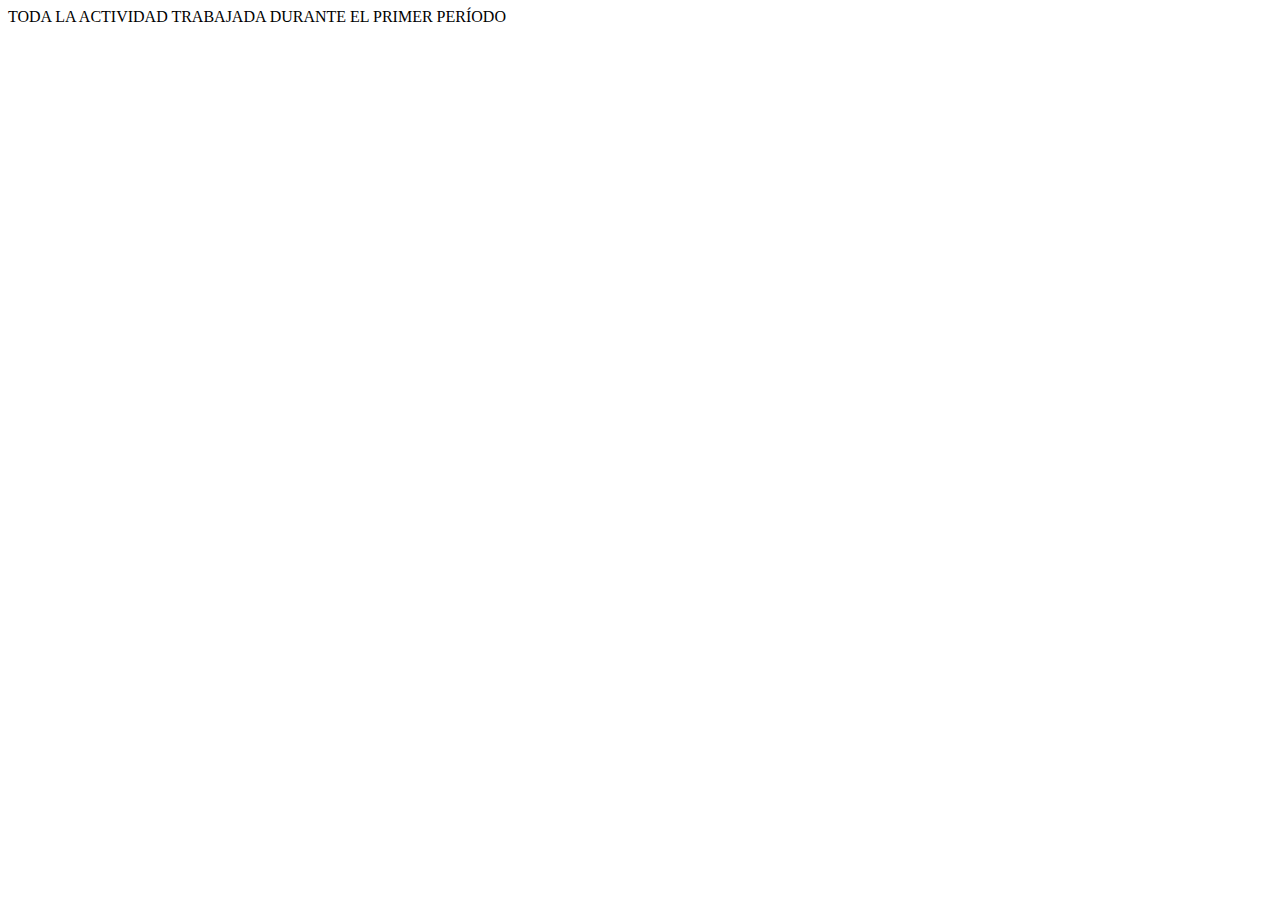
<file: periodouno.html>
<!DOCTYPE html>
<html lang="en">
<head>
    <meta charset="UTF-8">
    <meta name="viewport" content="width=device-width, initial-scale=1.0">
    <title>Document</title>
</head>
<body>
    TODA LA ACTIVIDAD TRABAJADA DURANTE EL PRIMER PERÍODO
</body>
</html>
</file>
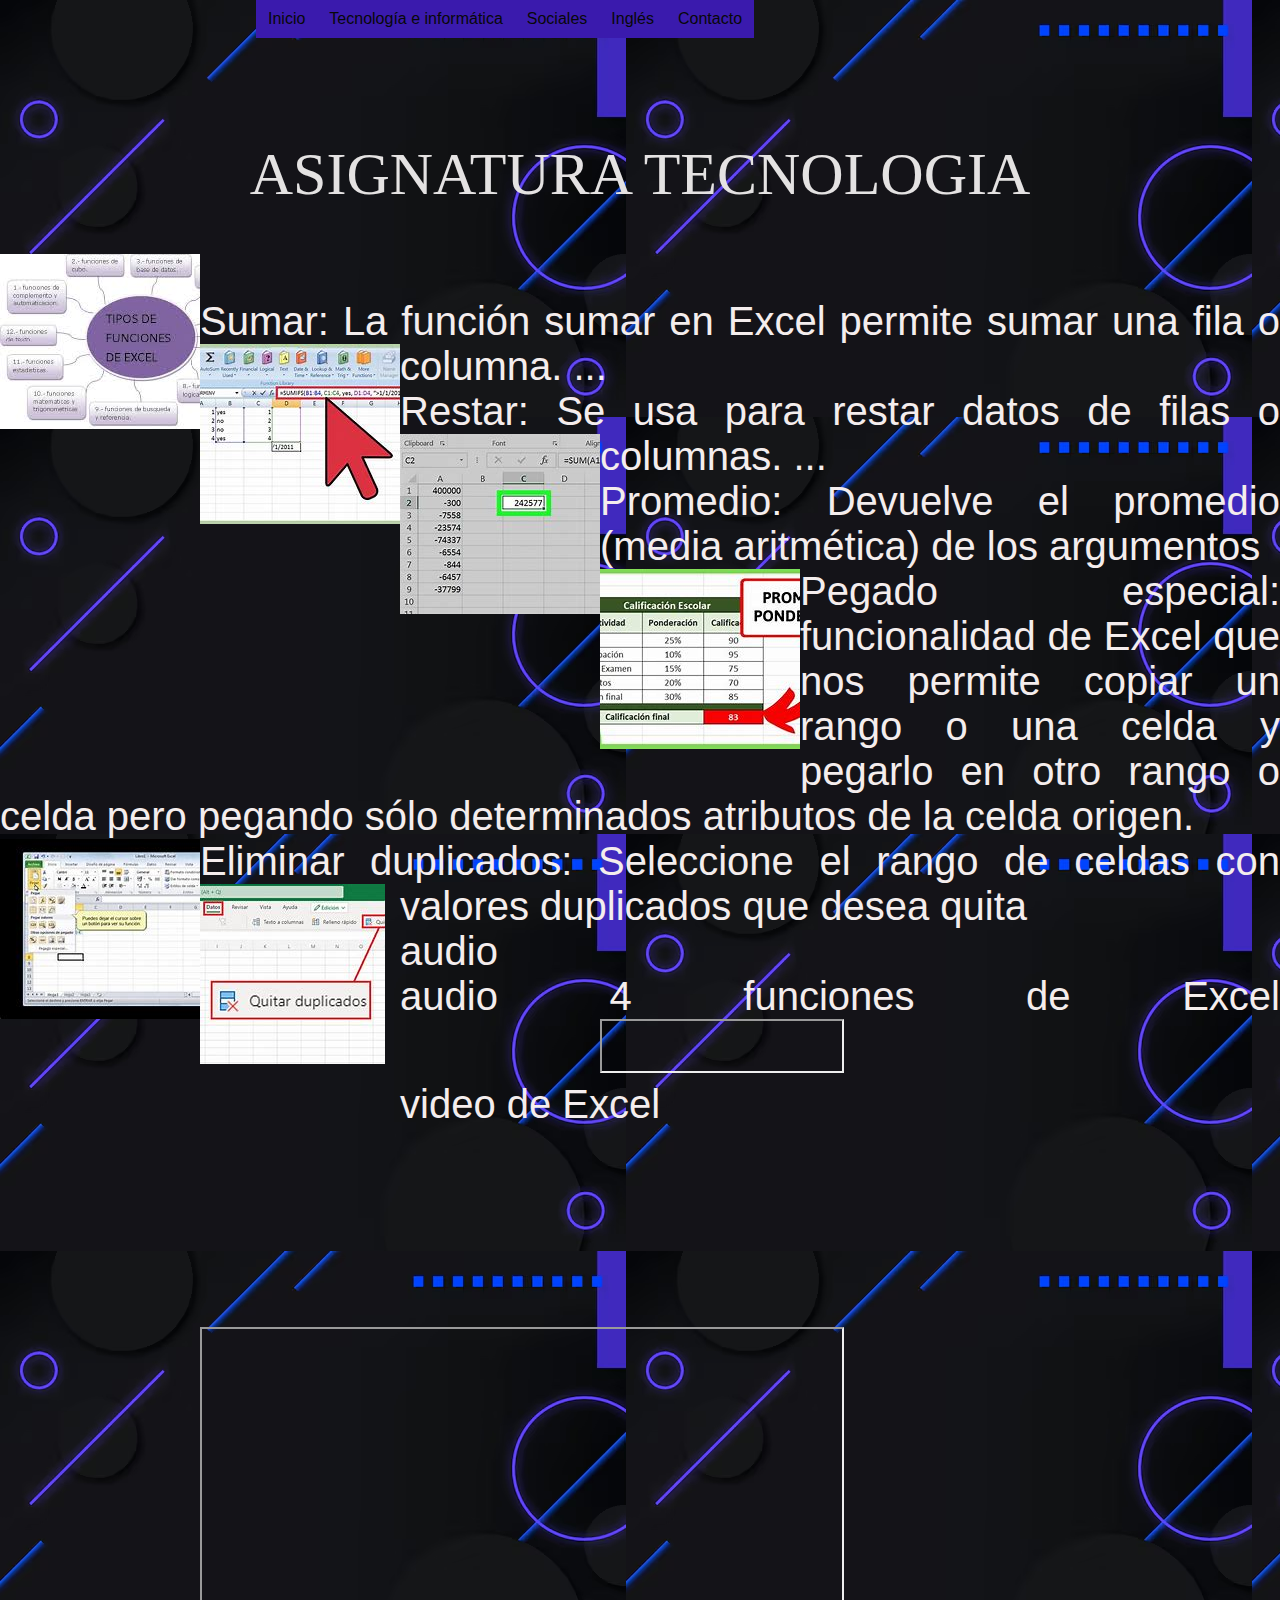
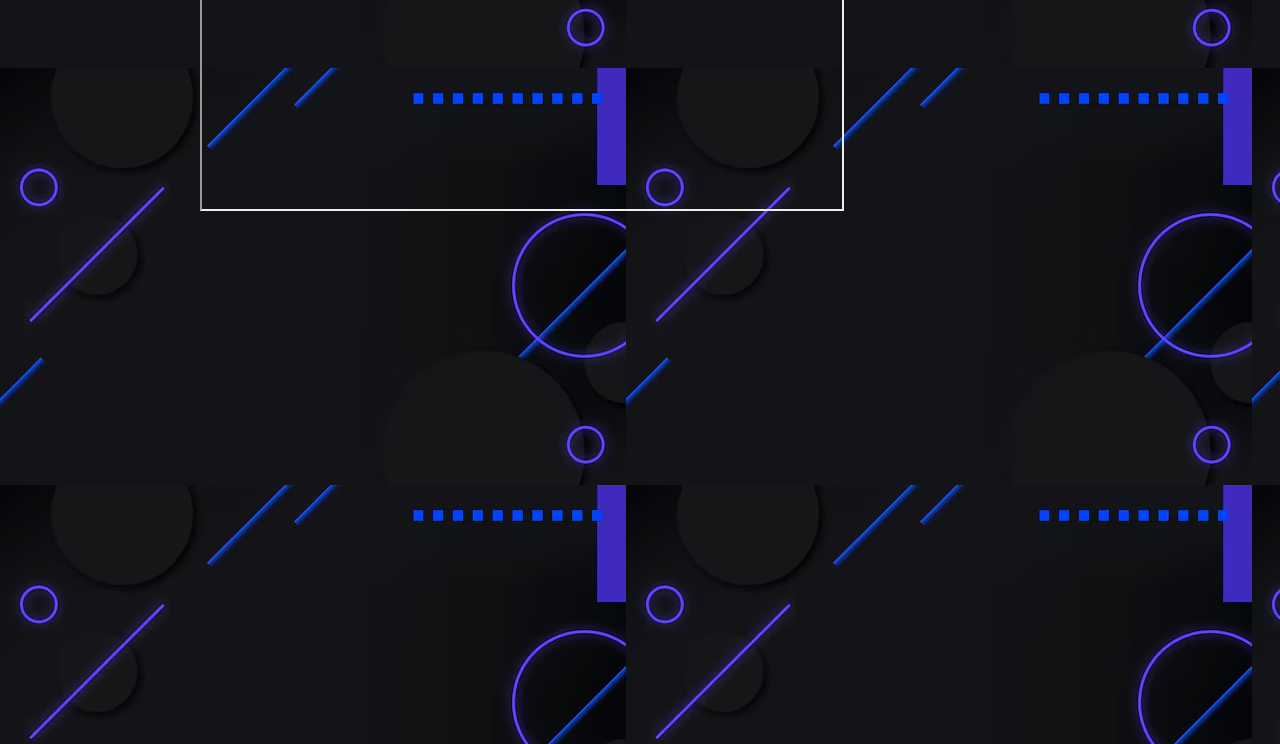
<file: tecno3.html>
<!DOCTYPE html>
<html lang="es">
<head>
    <meta charset="UTF-8">
    <meta name="viewport" content="width=device-width, initial-scale=1.0">
    <title>Proyecto integrado</title>
    <link rel="stylesheet" href="estilos.css">
    <link rel="stylesheet" href="menu.css">
</head>
<body>
    <div class="principal">

<!--Menu desplegable--->
    <div id="menu">
        <ul class="nav">
            <li><a href="index.html">Inicio</a></li>
            
            <li>
                <a href="#">Tecnología e informática</a>
                <ul>
                    <li><a href="periodouno.html">Período uno</a></li>
                    <li><a href="tecnologia.html">Período dos</a></li>
                    <li><a href="tecno3.html">Período tres</a></li>
                   
                   
                </ul>
            </li>
            
            <li>
                <a href="#">Sociales</a>
                <ul>
                    <li><a href="periodouno.html">Período uno</a></li>
                    <li><a href="sociales.html">Periodo dos</a></li>
                    <li><a href="sociales3.html">Período tres</a></li>
                   
                </ul>
            </li>

            <li>
                <a href="#">Inglés</a>
                <ul>
                    <li><a href="periodouno.html">Período uno</a></li>
                    <li><a href="ingles.html">Periodo dos</a></li>
                    <li><a href="ingles3.html">Período tres</a></li>
                   
                </ul>
            </li>

           


            <li><a href="contacto.html">Contacto</a></li>
        </ul>
    </div>

<!--Menu desplegable--->

<div class="texto">
   
    <div  class="titulo">ASIGNATURA TECNOLOGIA</div><br>

<div class="imgtec1"></div>



    <br>Sumar: La función sumar en Excel permite sumar una fila o columna. ...
<div class="imgtec3"></div>






    <br>Restar: Se usa para restar datos de filas o columnas. ...
<div class="imgtec2"></div>







    <br>Promedio: Devuelve el promedio (media aritmética) de los argumentos
<div class="imgtec4"></div>







    <br>Pegado especial: funcionalidad de Excel que nos permite copiar un rango o una celda y pegarlo en otro rango o celda pero pegando sólo determinados atributos de la celda origen.
<div class="imgtec5"></div>






    <br>Eliminar duplicados: Seleccione el rango de celdas con valores duplicados que desea quita
<div class="imgtec6"></div>


<div>audio</div>

audio 4 funciones de Excel

<iframe style="margin-left: 200px;" src="https://drive.google.com/file/d/1eFOlWOsr0bmMn_SBS7VpfRCp3EJN44Js/preview" width="240" height="50" allow="autoplay"></iframe>

<div>video de Excel</div>

<iframe style="margin: 200px;" src="https://drive.google.com/file/d/12LcDM9olyvmdBQ5wvNR0sZnEdtsjRg6Q/preview" width="640" height="480" allow="autoplay"></iframe>


<iframe width="560" height="315" src="https://www.youtube.com/embed/vPq9p7nHhL0?si=WgD18shLSIj4BrnQ" title="YouTube video player" frameborder="0" allow="accelerometer; autoplay; clipboard-write; encrypted-media; gyroscope; picture-in-picture; web-share" referrerpolicy="strict-origin-when-cross-origin" allowfullscreen></iframe>


</div>







</div>
</body>
</html>
</file>
<file: estilos.css>
/* Temas del segundo período*/

.texto{
   
    font-size: 40px;
    padding-top: 140px;
    text-align: justify;
    color: rgb(244, 237, 237);
    font-family: 'Segoe UI', Tahoma, Geneva, Verdana, sans-serif;
}
.principal{
   display: flex;
     
}
body{
    background-image: url("fondo.avif");
   

}
.titulo{
font-size: 60px;
color: rgb(228, 226, 226);
text-align: center;
font-family: Cambria, Cochin, Georgia, Times, 'Times New Roman', serif;

}

.img1{
    height: 193px;
    width: 300px;
    background-image: url("piedra.jpeg");
    background-repeat: no-repeat;
    float: right;
}
.img2{
    height: 500px;
    width: 500px;
    background-image: url("medellin.jpeg");
    background-repeat: no-repeat;
    float: left;
}
.imgtec3{
    height: 200px;
    width: 200px;
    background-image: url("OIP.jpeg");
    background-repeat: no-repeat;
    float: left;

}
.imgtec2{
    height: 200px;
    width: 200px;
    background-image: url("descarga.jpeg");
    background-repeat: no-repeat;
    float: left;

}
.imgtec4{
    height: 200px;
    width: 200px;
    background-image: url("descarga\ \(1\).jpeg");
    background-repeat: no-repeat;
    float: left;

}
.imgtec5{
    height: 200px;
    width: 200px;
    background-image: url("OIP\ \(1\).jpeg");
    background-repeat: no-repeat;
    float: left;

}
.imgtec6{
    height: 200px;
    width: 200px;
    background-image: url("descarga\ \(2\).jpeg");
    background-repeat: no-repeat;
    float: left;

}
.imging1{
    height: 200px;
    width: 200px;
    background-image: url("OIP\ \(2\).jpeg");
    background-repeat: no-repeat;
    float: left;

}
.imging2{
    height: 200px;
    width: 200px;
    background-image: url("OIP\ \(3\).jpeg");
    background-repeat: no-repeat;
    float: left;

}
.imging3{  
    height: 200px;
    width: 200px;
    background-image: url("descarga\ \(3\).jpeg");
    background-repeat: no-repeat;
    float: left;

}
.imging4{
    height: 200px;
    width: 200px;
    background-image: url("OIP\ \(4\).jpeg");
    background-repeat: no-repeat;
    float: left;

}
.imging5{
    height: 200px;
    width: 200px;
    background-image: url("descarga\ \(4\).jpeg");
    background-repeat: no-repeat;
    float: left;

}
.imging6{
    height: 200px;
    width: 200px;
    background-image: url("descarga\ \(5\).jpeg");
    background-repeat: no-repeat;
    float: left;

}
.imgtec1{
    height: 200px;
    width: 200px;
    background-image: url("descarga\ \(1\).jfif");
    background-repeat: no-repeat;
    float: left

}
.{
    height: 200px;
    width: 200px;
    background-image: url("");
    background-repeat: no-repeat;
    float: left


}
</file>
<file: menu.css>
* {
    margin: 0;
    padding: 0;
}

#menu{
    margin: auto;
    width: 800px;
    font-family: Arial, Helvetica, sans-serif;
    position: fixed;
   left:20%;
     
}

ul, ol {
    list-style: none;
}

.nav > li {
    float: left;
}

.nav li a {
    background-color: #3a1aad;
    color: #080808;
    text-decoration: none;
    padding: 10px 12px;
    display: block;
}

.nav li a:hover {
    background-color: #a504ef;
}

.nav li ul {
    display: none;
    position: absolute;
    min-width: 140px;
}

.nav li:hover > ul {
    display: block;
}

.nav li ul li {
    position: relative;
}

.nav li ul li ul {
    right: -140px;
    top: 0;
}

.nav li ul {
    visibility: hidden;
    opacity: 0;
    transition: opacity 0.3s ease;
}

.nav li:hover > ul {
    visibility: visible;
    opacity: 1;
}
</file>
